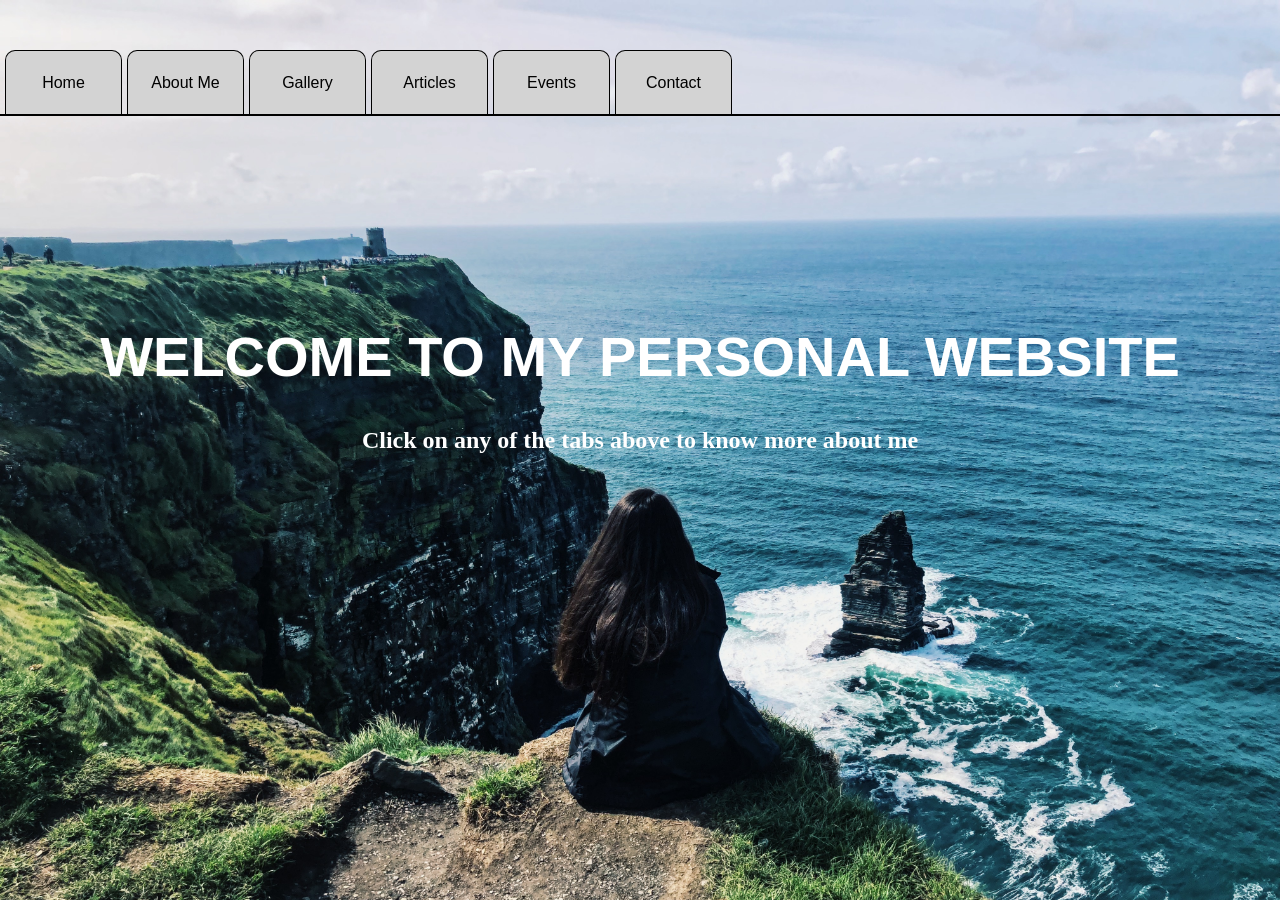
<file: index.html>
<!DOCTYPE html>
<html>
	<head>
		<title>Arushi Ahmed Personal Website</title>
		<link href="welcome.css" rel="stylesheet" />
		<link href="tabs.css" rel="stylesheet" />
	</head>
<body>

	<div class="tabs">
		<ul>
			<li><a href="https://arushiahmed.github.io" class="onlink">Home</a></li>
			<li><a href="about.html" class="onlink">About Me</a></li>
			<li><a href="gallery.html" class="onlink">Gallery</a></li>
			<li><a href="articles.html" class="onlink">Articles</a></li>
			<li><a href="events.html" class="onlink">Events</a></li>
			<li><a href="contact.html" class="onlink">Contact</a></li>
		</ul>
	</div>
	
	<div class="cover">
		<h1>Welcome To My Personal Website</h1>
		<p>Click on any of the tabs above to know more about me</p>
	</div>

</body>
</html>
</file>
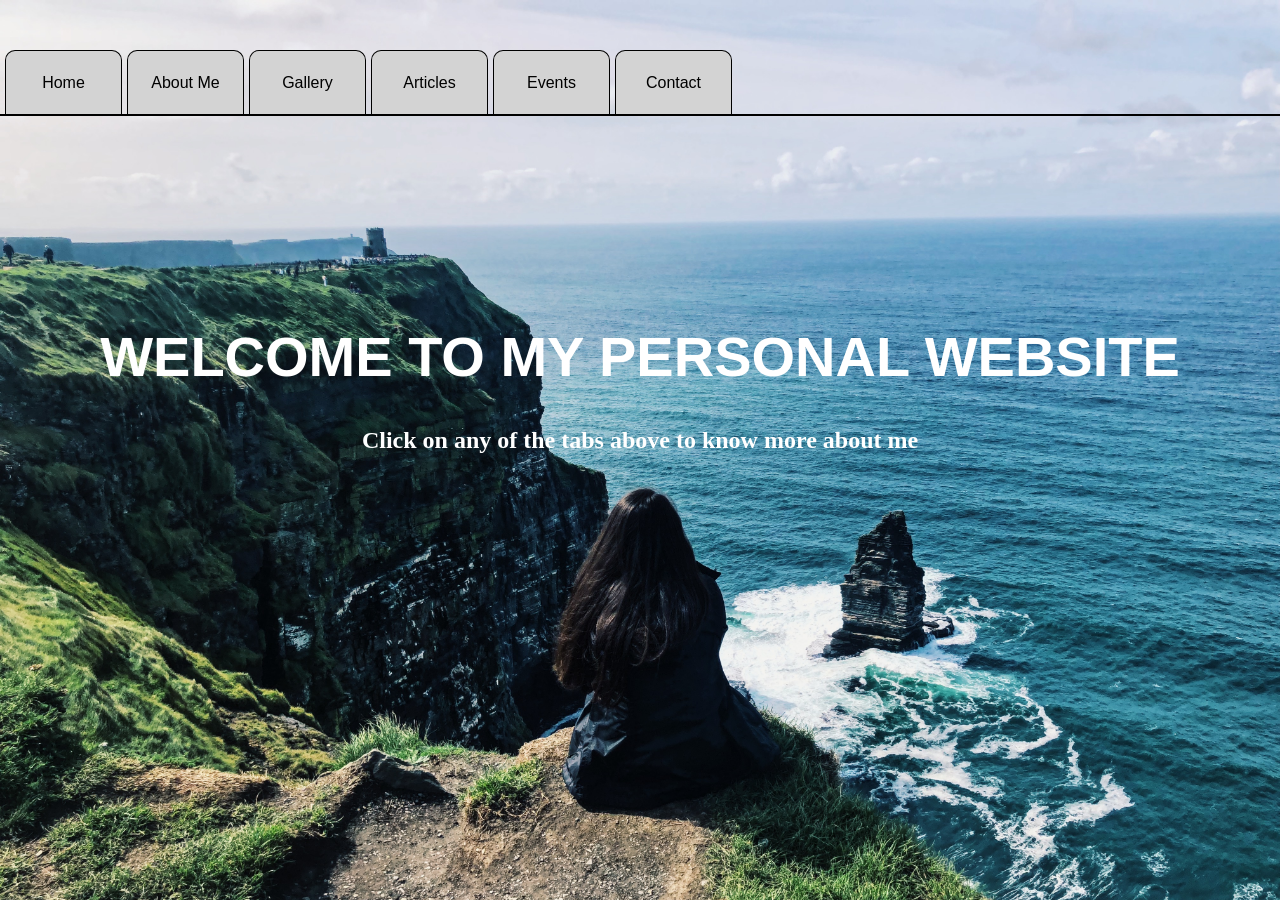
<file: Personal Website/index.html>
<!DOCTYPE html>
<html>
	<head>
		<title>Arushi Ahmed Personal Website</title>
		<link href="welcome.css" rel="stylesheet" />
		<link href="tabs.css" rel="stylesheet" />
	</head>
<body>

	<div class="tabs">
		<ul>
			<li><a href="index.html" class="onlink">Home</a></li>
			<li><a href="about.html" class="onlink">About Me</a></li>
			<li><a href="gallery.html" class="onlink">Gallery</a></li>
			<li><a href="articles.html" class="onlink">Articles</a></li>
			<li><a href="events.html" class="onlink">Events</a></li>
			<li><a href="contact.html" class="onlink">Contact</a></li>
		</ul>
	</div>
	
	<div class="cover">
		<h1>Welcome To My Personal Website</h1>
		<p>Click on any of the tabs above to know more about me</p>
	</div>

</body>
</html>
</file>
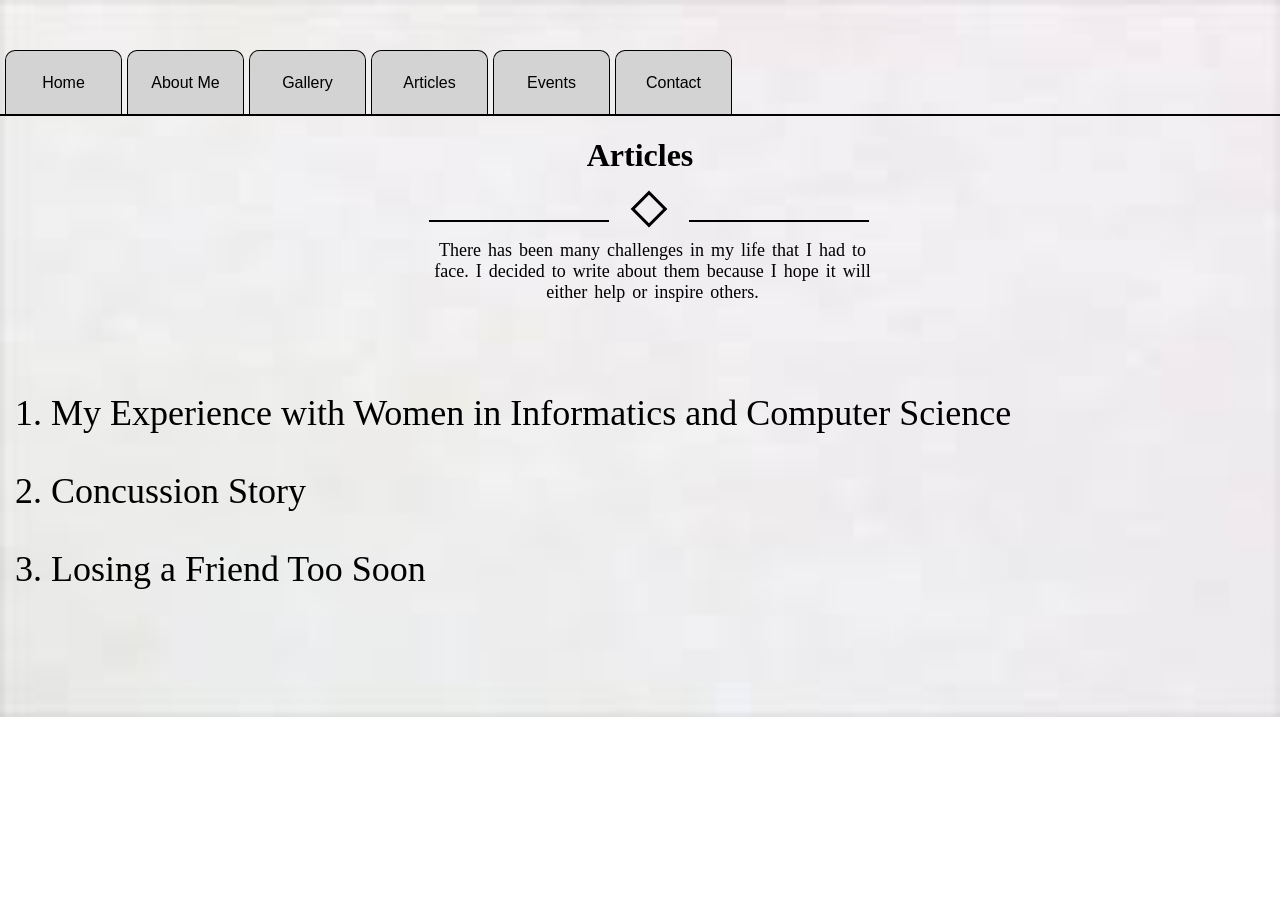
<file: articles.html>
<!DOCTYPE html>
<html>
	<head>
		<title>Arushi Ahmed Personal Website</title>
		<link href="articles.css" rel="stylesheet" />
		<link href="tabs.css" rel="stylesheet" />
	</head>
		<style>
			body
			{
			  margin: auto;
			  background-image: url("pictures/backgroundNew.jpg");
			  background-repeat: no-repeat;
			  background-size: cover;
			}
		</style>
	</head>
<body>

	<div class="tabs">
		<ul>
			<li><a href="https://arushiahmed.github.io" class="onlink">Home</a></li>
			<li><a href="about.html" class="onlink">About Me</a></li>
			<li><a href="gallery.html" class="onlink">Gallery</a></li>
			<li><a href="articles.html" class="onlink">Articles</a></li>
			<li><a href="events.html" class="onlink">Events</a></li>
			<li><a href="contact.html" class="onlink">Contact</a></li>
		</ul>
	</div>

	<h1 style="text-align: center">Articles</h1>
			<div class="container">
			<div class="line"></div> 
			<div class="diamond"></div>
			<div class="line"></div> 
			</div>
			<br>
			<div class="textbox">
			<p> There has been many challenges in my life that I had to face. I decided to write about them because I hope it will either help or inspire others. </p></div><br><br>
	
	<div class="articles">
		<ul>
			<li><a href="https://medium.com/hackher413/my-experience-with-women-in-infomatics-and-computer-science-7c960f09bda" class="onlink">1. My Experience with Women in Informatics and Computer Science</a></li><br><br>
			<li><a href="concussionpartone.html" class="onlink">2. Concussion Story</a></li><br><br>
			<li><a href="michellestory.html" class="onlink">3. Losing a Friend Too Soon</a></li><br>
			<li><a href="#" class="onlink"></a></li><br>
			<li><a href="#" class="onlink"></a></li><br>
			<li><a href="#" class="onlink"></a></li><br>
		</ul>
	</div>

</body>
</html>
</file>
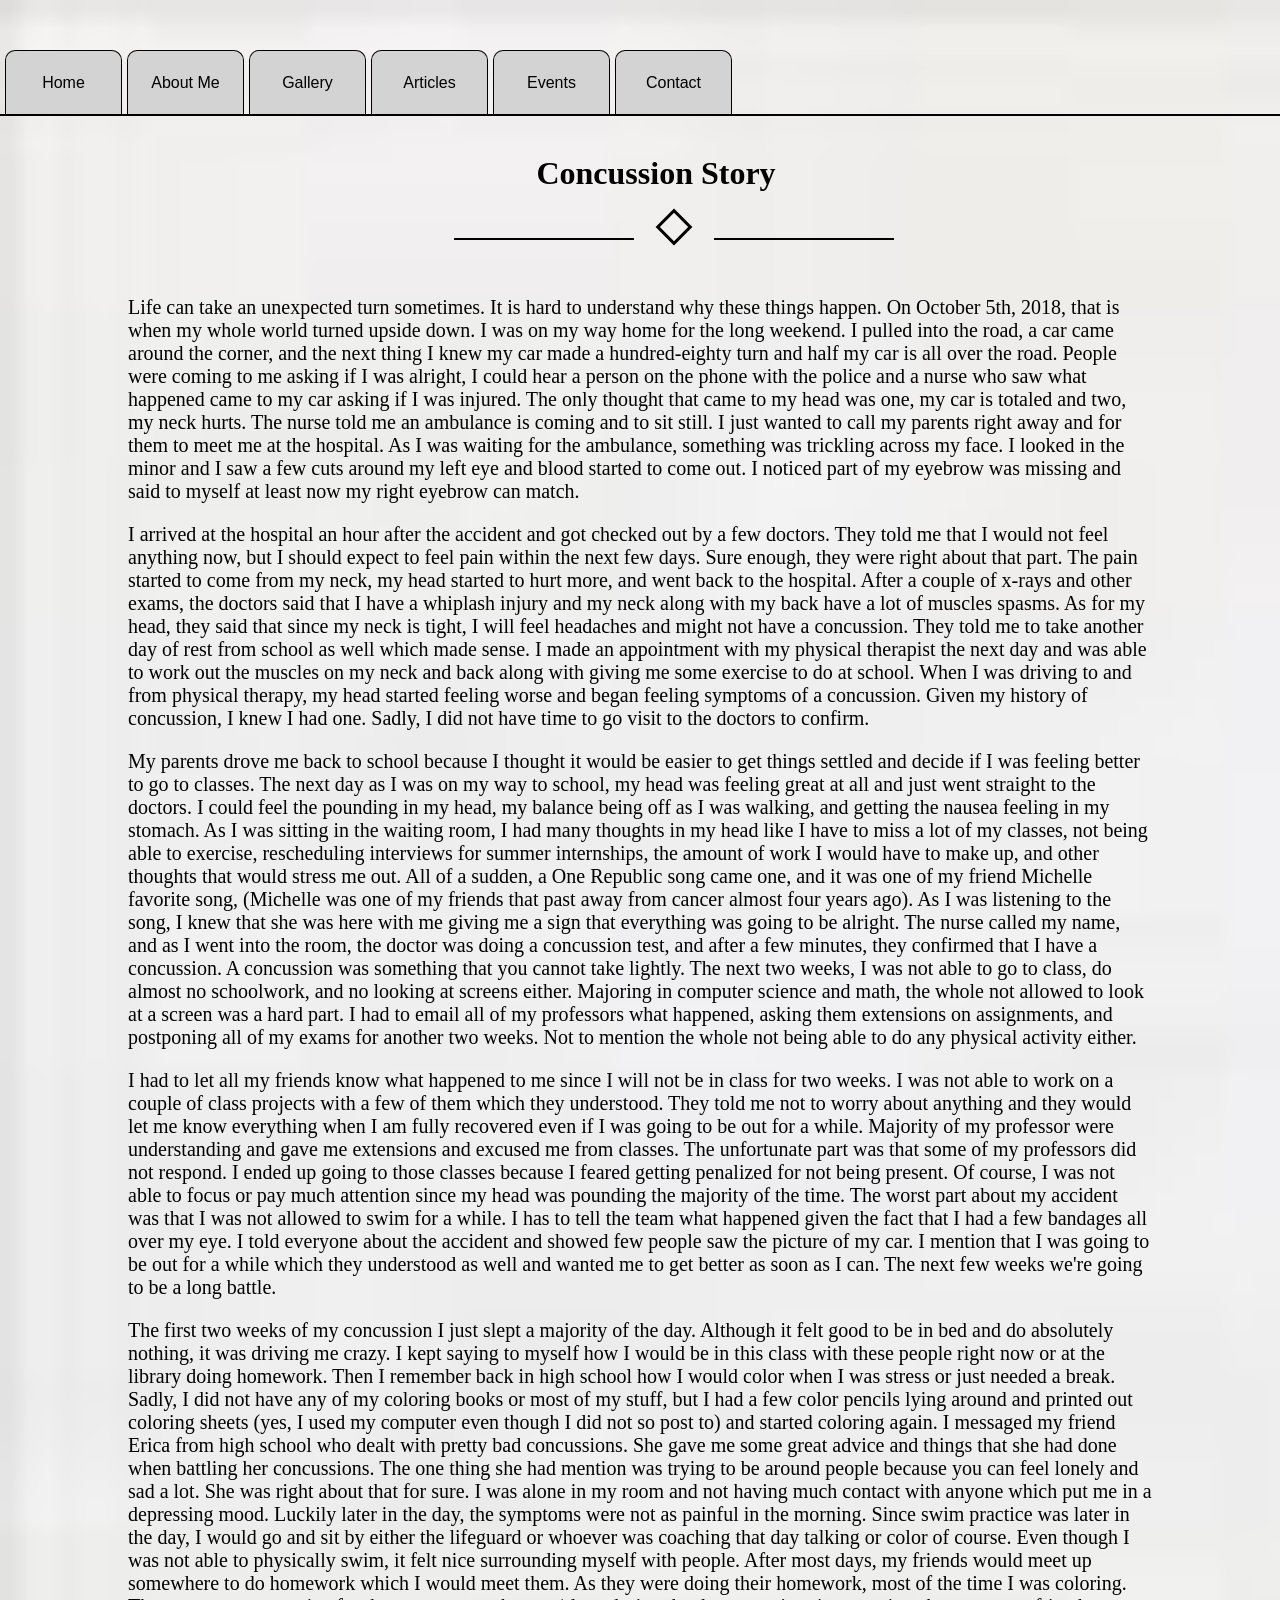
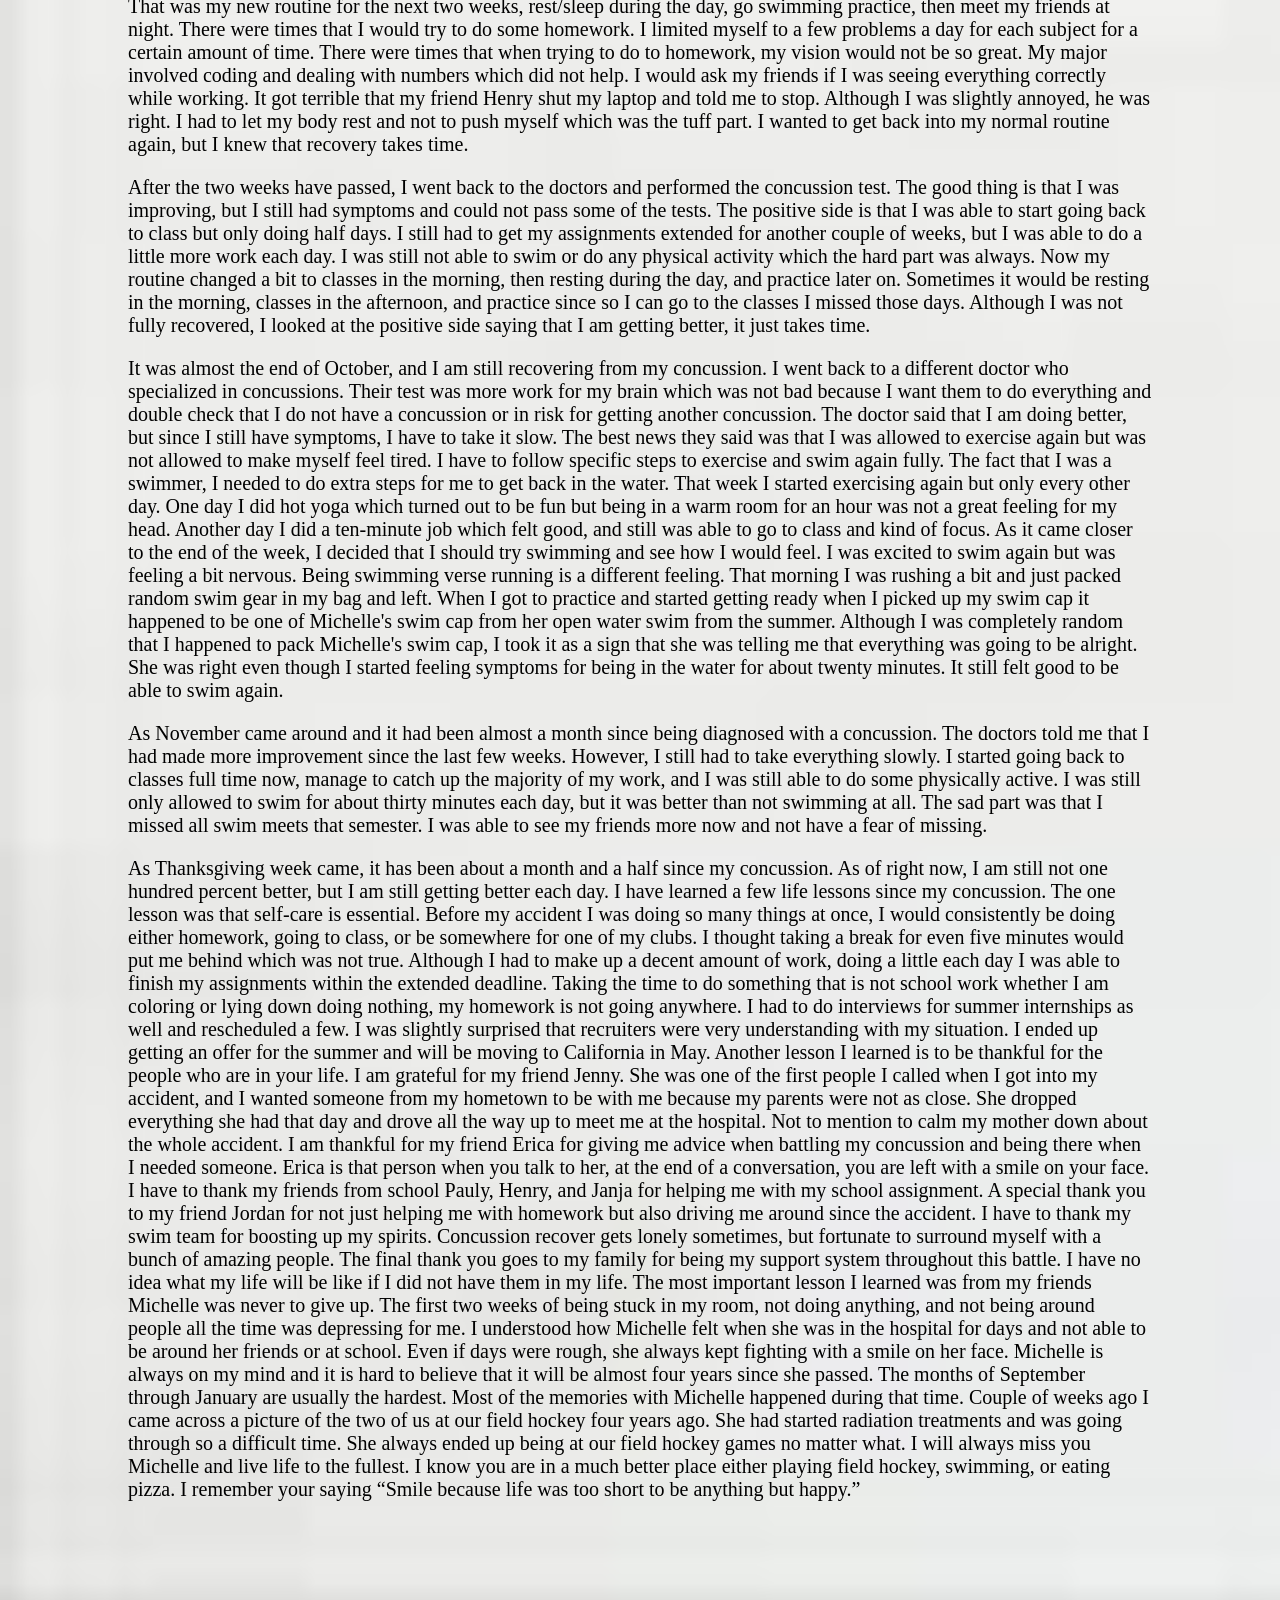
<file: concussionpartone.html>
<!DOCTYPE html>
<html>
	<head>
		<title>Arushi Ahmed Personal Website</title>
		<link href="about.css" rel="stylesheet" />
		<link href="tabs.css" rel="stylesheet" />
		</head>
		<style>
	p{
		padding-left: 10%;
		padding-right: 10%;
		font-size: 20px;

	}
</style>
<body>

	<div class="tabs">
		<ul>
			<li><a href="https://arushiahmed.github.io" class="onlink">Home</a></li>
			<li><a href="about.html" class="onlink">About Me</a></li>
			<li><a href="gallery.html" class="onlink">Gallery</a></li>
			<li><a href="articles.html" class="onlink">Articles</a></li>
			<li><a href="events.html" class="onlink">Events</a></li>
			<li><a href="contact.html" class="onlink">Contact</a></li>
		</ul>
	</div>
	<br>

	<div class="Title">
		<h1>Concussion Story</h1>
			<div class="container">
			<div class="line"></div> 
			<div class="diamond"></div>
			<div class="line"></div> 
			</div>
	</div>
	<br><br>
	<p>Life can take an unexpected turn sometimes. It is hard to understand why these things happen. On October 5th, 2018, that is when my whole world turned upside down. I was on my way home for the long weekend. I pulled into the road, a car came around the corner, and the next thing I knew my car made a hundred-eighty turn and half my car is all over the road. People were coming to me asking if I was alright, I could hear a person on the phone with the police and a nurse who saw what happened came to my car asking if I was injured. The only thought that came to my head was one, my car is totaled and two, my neck hurts. The nurse told me an ambulance is coming and to sit still. I just wanted to call my parents right away and for them to meet me at the hospital. As I was waiting for the ambulance, something was trickling across my face. I looked in the minor and I saw a few cuts around my left eye and blood started to come out. I noticed part of my eyebrow was missing and said to myself at least now my right eyebrow can match. </p>
 	 <p>I arrived at the hospital an hour after the accident and got checked out by a few doctors. They told me that I would not feel anything now, but I should expect to feel pain within the next few days. Sure enough, they were right about that part. The pain started to come from my neck, my head started to hurt more, and went back to the hospital. After a couple of x-rays and other exams, the doctors said that I have a whiplash injury and my neck along with my back have a lot of muscles spasms. As for my head, they said that since my neck is tight, I will feel headaches and might not have a concussion. They told me to take another day of rest from school as well which made sense. I made an appointment with my physical therapist the next day and was able to work out the muscles on my neck and back along with giving me some exercise to do at school. When I was driving to and from physical therapy, my head started feeling worse and began feeling symptoms of a concussion. Given my history of concussion, I knew I had one. Sadly, I did not have time to go visit to the doctors to confirm. </p>
    <p>My parents drove me back to school because I thought it would be easier to get things settled and decide if I was feeling better to go to classes. The next day as I was on my way to school, my head was feeling great at all and just went straight to the doctors. I could feel the pounding in my head, my balance being off as I was walking, and getting the nausea feeling in my stomach. As I was sitting in the waiting room, I had many thoughts in my head like I have to miss a lot of my classes, not being able to exercise, rescheduling interviews for summer internships, the amount of work I would have to make up, and other thoughts that would stress me out. All of a sudden, a One Republic song came one, and it was one of my friend Michelle favorite song, (Michelle was one of my friends that past away from cancer almost four years ago). As I was listening to the song, I knew that she was here with me giving me a sign that everything was going to be alright. The nurse called my name, and as I went into the room, the doctor was doing a concussion test, and after a few minutes, they confirmed that I have a concussion. A concussion was something that you cannot take lightly. The next two weeks, I was not able to go to class, do almost no schoolwork, and no looking at screens either. Majoring in computer science and math, the whole not allowed to look at a screen was a hard part. I had to email all of my professors what happened, asking them extensions on assignments, and postponing all of my exams for another two weeks. Not to mention the whole not being able to do any physical activity either.</p>
   <p> I had to let all my friends know what happened to me since I will not be in class for two weeks. I was not able to work on a couple of class projects with a few of them which they understood. They told me not to worry about anything and they would let me know everything when I am fully recovered even if I was going to be out for a while. Majority of my professor were understanding and gave me extensions and excused me from classes. The unfortunate part was that some of my professors did not respond. I ended up going to those classes because I feared getting penalized for not being present. Of course, I was not able to focus or pay much attention since my head was pounding the majority of the time. The worst part about my accident was that I was not allowed to swim for a while. I has to tell the team what happened given the fact that I had a few bandages all over my eye. I told everyone about the accident and showed few people saw the picture of my car. I mention that I was going to be out for a while which they understood as well and wanted me to get better as soon as I can. The next few weeks we're going to be a long battle.</p>
<p>The first two weeks of my concussion I just slept a majority of the day. Although it felt good to be in bed and do absolutely nothing, it was driving me crazy. I kept saying to myself how I would be in this class with these people right now or at the library doing homework. Then I remember back in high school how I would color when I was stress or just needed a break. Sadly, I did not have any of my coloring books or most of my stuff, but I had a few color pencils lying around and printed out coloring sheets (yes, I used my computer even though I did not so post to) and started coloring again. I messaged my friend Erica from high school who dealt with pretty bad concussions. She gave me some great advice and things that she had done when battling her concussions. The one thing she had mention was trying to be around people because you can feel lonely and sad a lot. She was right about that for sure. I was alone in my room and not having much contact with anyone which put me in a depressing mood. Luckily later in the day, the symptoms were not as painful in the morning. Since swim practice was later in the day, I would go and sit by either the lifeguard or whoever was coaching that day talking or color of course. Even though I was not able to physically swim, it felt nice surrounding myself with people. After most days, my friends would meet up somewhere to do homework which I would meet them. As they were doing their homework, most of the time I was coloring. That was my new routine for the next two weeks, rest/sleep during the day, go swimming practice, then meet my friends at night. There were times that I would try to do some homework. I limited myself to a few problems a day for each subject for a certain amount of time. There were times that when trying to do to homework, my vision would not be so great. My major involved coding and dealing with numbers which did not help. I would ask my friends if I was seeing everything correctly while working. It got terrible that my friend Henry shut my laptop and told me to stop. Although I was slightly annoyed, he was right. I had to let my body rest and not to push myself which was the tuff part. I wanted to get back into my normal routine again, but I knew that recovery takes time.</p>
<p>After the two weeks have passed, I went back to the doctors and performed the concussion test. The good thing is that I was improving, but I still had symptoms and could not pass some of the tests. The positive side is that I was able to start going back to class but only doing half days. I still had to get my assignments extended for another couple of weeks, but I was able to do a little more work each day. I was still not able to swim or do any physical activity which the hard part was always. Now my routine changed a bit to classes in the morning, then resting during the day, and practice later on. Sometimes it would be resting in the morning, classes in the afternoon, and practice since so I can go to the classes I missed those days. Although I was not fully recovered, I looked at the positive side saying that I am getting better, it just takes time. </p>
 <p>It was almost the end of October, and I am still recovering from my concussion. I went back to a different doctor who specialized in concussions. Their test was more work for my brain which was not bad because I want them to do everything and double check that I do not have a concussion or in risk for getting another concussion. The doctor said that I am doing better, but since I still have symptoms, I have to take it slow. The best news they said was that I was allowed to exercise again but was not allowed to make myself feel tired. I have to follow specific steps to exercise and swim again fully. The fact that I was a swimmer, I needed to do extra steps for me to get back in the water. That week I started exercising again but only every other day. One day I did hot yoga which turned out to be fun but being in a warm room for an hour was not a great feeling for my head. Another day I did a ten-minute job which felt good, and still was able to go to class and kind of focus. As it came closer to the end of the week, I decided that I should try swimming and see how I would feel. I was excited to swim again but was feeling a bit nervous. Being swimming verse running is a different feeling. That morning I was rushing a bit and just packed random swim gear in my bag and left. When I got to practice and started getting ready when I picked up my swim cap it happened to be one of Michelle&#39;s swim cap from her open water swim from the summer. Although I was completely random that I happened to pack Michelle&#39;s swim cap, I took it as a sign that she was telling me that everything was going to be alright.  She was right even though I started feeling symptoms for being in the water for about twenty minutes. It still felt good to be able to swim again. </p>
   <p> As November came around and it had been almost a month since being diagnosed with a concussion. The doctors told me that I had made more improvement since the last few weeks. However, I still had to take everything slowly. I started going back to classes full time now, manage to catch up the majority of my work, and I was still able to do some physically active. I was still only allowed to swim for about thirty minutes each day, but it was better than not swimming at all. The sad part was that I missed all swim meets that semester. I was able to see my friends more now and not have a fear of missing. </p>
	<p>As Thanksgiving week came, it has been about a month and a half since my concussion. As of right now, I am still not one hundred percent better, but I am still getting better each day. I have learned a few life lessons since my concussion. The one lesson was that self-care is essential. Before my accident I was doing so many things at once, I would consistently be doing either homework, going to class, or be somewhere for one of my clubs. I thought taking a break for even five minutes would put me behind which was not true. Although I had to make up a decent amount of work, doing a little each day I was able to finish my assignments within the extended deadline. Taking the time to do something that is not school work whether I am coloring or lying down doing nothing, my homework is not going anywhere. I had to do interviews for summer internships as well and rescheduled a few. I was slightly surprised that recruiters were very understanding with my situation. I ended up getting an offer for the summer and will be moving to California in May. Another lesson I learned is to be thankful for the people who are in your life. I am grateful for my friend Jenny. She was one of the first people I called when I got into my accident, and I wanted someone from my hometown to be with me because my parents were not as close. She dropped everything she had that day and drove all the way up to meet me at the hospital. Not to mention to calm my mother down about the whole accident. I am thankful for my friend Erica for giving me advice when battling my concussion and being there when I needed someone. Erica is that person when you talk to her, at the end of a conversation, you are left with a smile on your face. I have to thank my friends from school Pauly, Henry, and Janja for helping me with my school assignment. A special thank you to my friend Jordan for not just helping me with homework but also driving me around since the accident. I have to thank my swim team for boosting up my spirits. Concussion recover gets lonely sometimes, but fortunate  to surround myself with a bunch of amazing people. The final thank you goes to my family for being my support system throughout this battle. I have no idea what my life will be like if I did not have them in my life. The most important lesson I learned was from my friends Michelle was never to give up. The first two weeks of being stuck in my room, not doing anything, and not being around people all the time was depressing for me. I understood how Michelle felt when she was in the hospital for days and not able to be around her friends or at school. Even if days were rough, she always kept fighting with a smile on her face. Michelle is always on my mind and it is hard to believe that it will be almost four years since she passed. The months of September through January are usually the hardest. Most of the memories with Michelle happened during that time. Couple of weeks ago I came across a picture of the two of us at our field hockey four years ago. She had started radiation treatments and was going through so a difficult time. She always ended up being at our field hockey games no matter what. I will always miss you Michelle and live life to the fullest. I know you are in a much better place either playing field hockey, swimming, or eating pizza. I remember your saying <q>Smile because life was too short to be anything but happy.</q> </p>

<br><br><br><br><br>
</file>
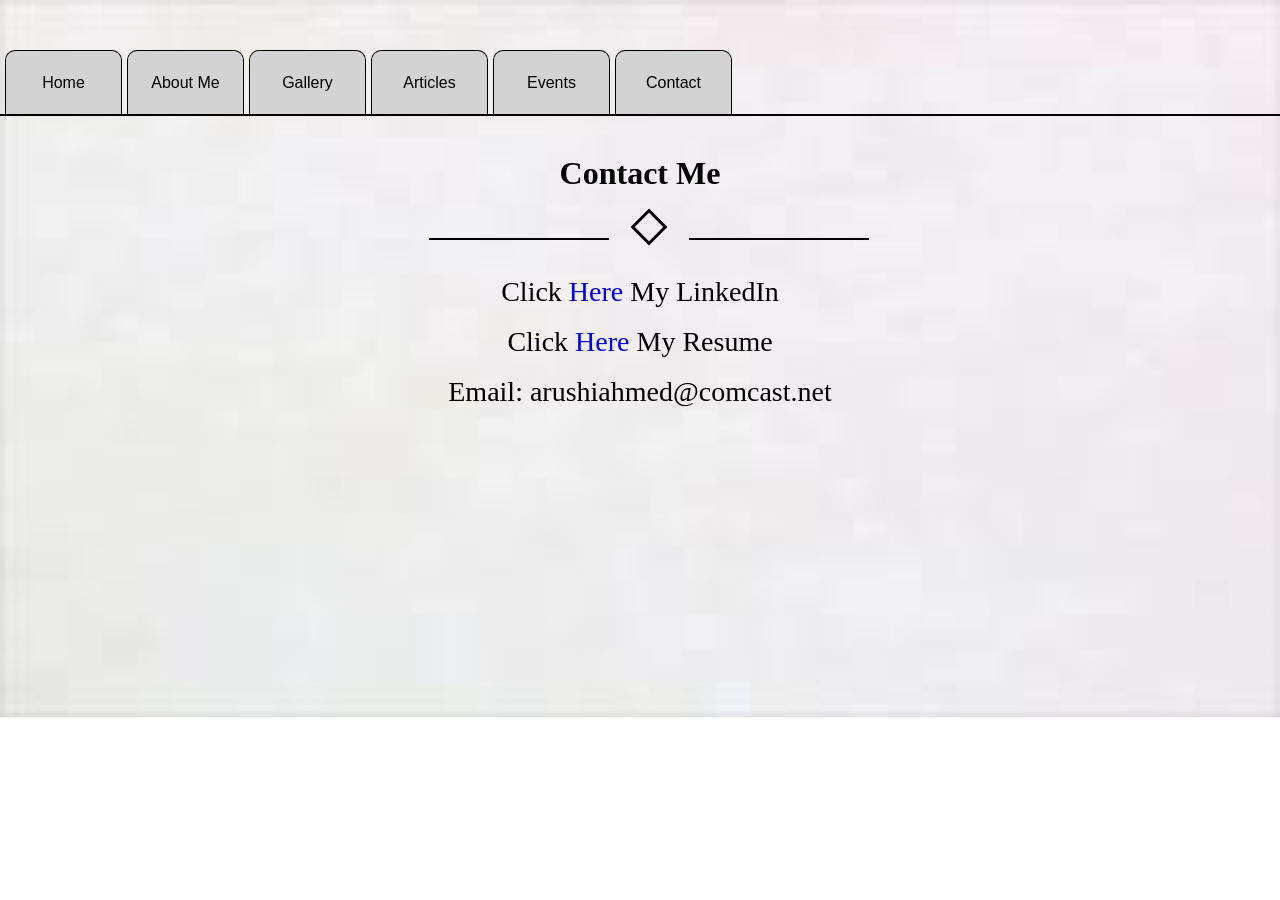
<file: contact.html>
<!DOCTYPE html>
<html>
	<head>
		<title>Arushi Ahmed Personal Website</title>
		<link href="contact.css" rel="stylesheet" />
		<link href="tabs.css" rel="stylesheet" />
		<style>
			body
			{
			  margin: auto;
			  background-image: url("pictures/backgroundNew.jpg");
			  background-repeat: no-repeat;
			  background-size: cover;
			}
		</style>
	</head>
<body>

	<div class="tabs">
		<ul>
			<li><a href="https://arushiahmed.github.io" class="onlink">Home</a></li>
			<li><a href="about.html" class="onlink">About Me</a></li>
			<li><a href="gallery.html" class="onlink">Gallery</a></li>
			<li><a href="articles.html" class="onlink">Articles</a></li>
			<li><a href="events.html" class="onlink">Events</a></li>
			<li><a href="contact.html" class="onlink">Contact</a></li>
		</ul>
	</div>
	<br>
			<h1>Contact Me</h1>
			<div class="container">
			<div class="line"></div> 
			<div class="diamond"></div>
			<div class="line"></div> 
			</div>
			<br><br>

			<p>Click <a href="https://www.linkedin.com/in/arushiahmed/"class="onlink">Here</a> My LinkedIn</p> <br>
			<p>Click <a href="Arushi Ahmed Resume.pdf"class="onlink">Here</a> My Resume</p><br>
			<p>Email: arushiahmed@comcast.net</p>
</body>
</html>
</file>
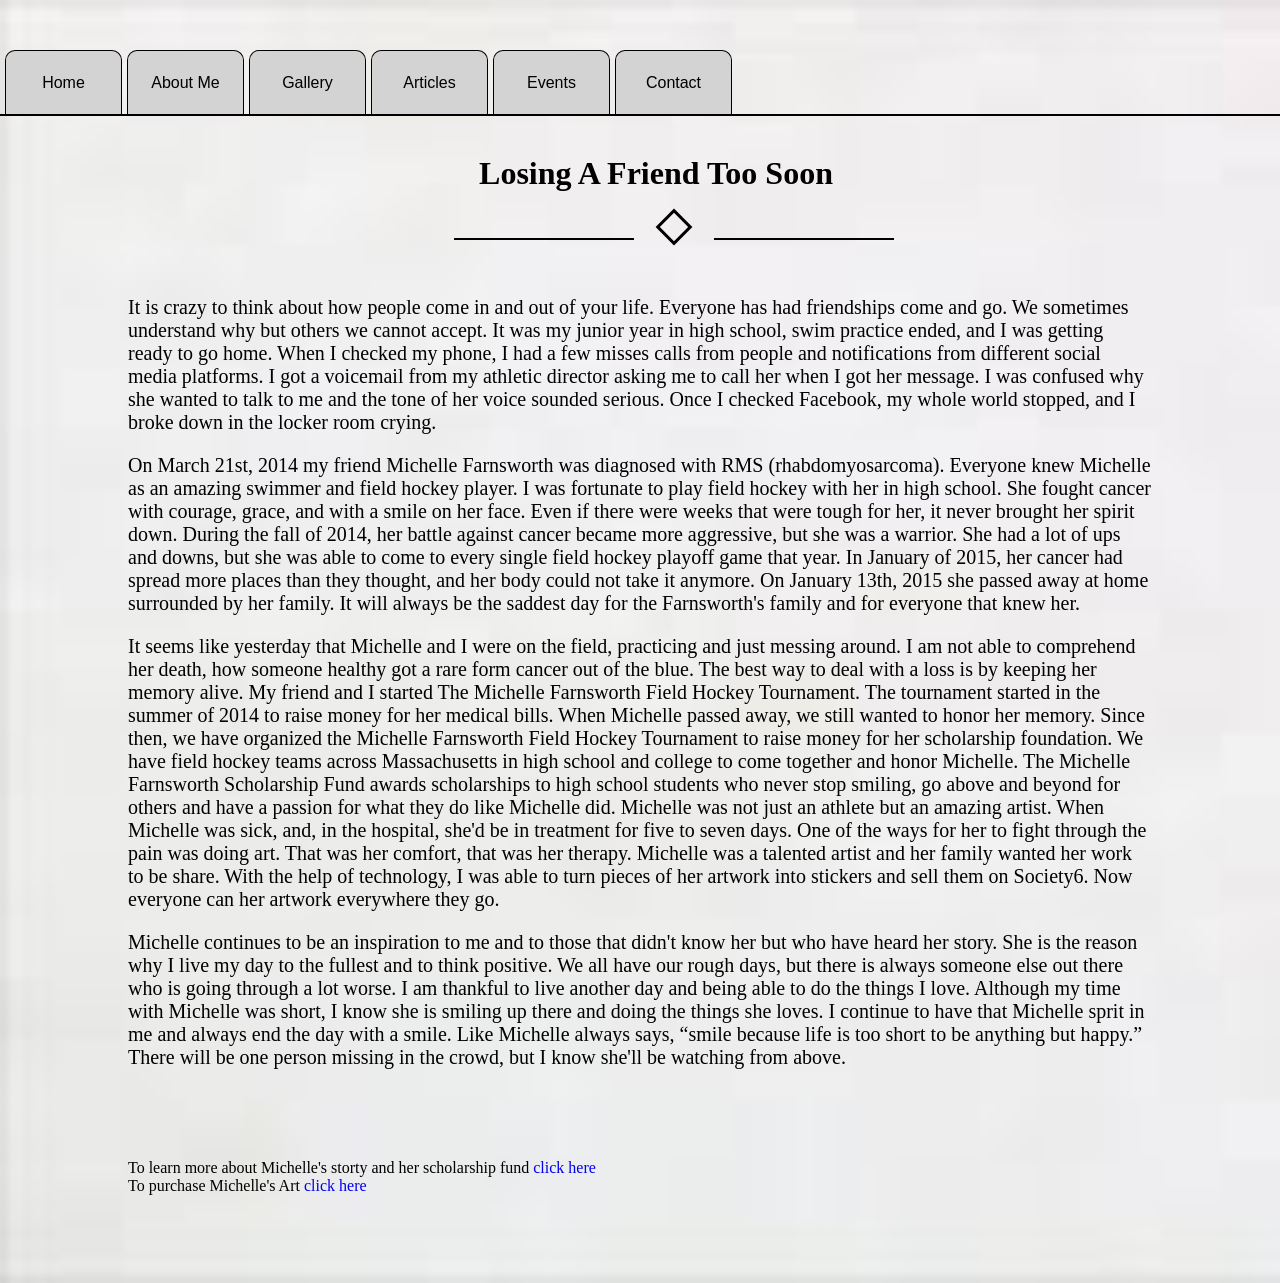
<file: michellestory.html>
<!DOCTYPE html>
<html>
	<head>
		<title>Arushi Ahmed Personal Website</title>
		<link href="about.css" rel="stylesheet" />
		<link href="tabs.css" rel="stylesheet" />
		</head>
		<style>
	p
	{
		padding-left: 10%;
		padding-right: 10%;
		font-size: 20px;

	}

	ul 
	{
		list-style-type: none;
		padding-left: 10%;
		padding-right: 10%
	
	}
	
	a
	{
		text-decoration: none;
		
	}

</style>
<body>

	<div class="tabs">
		<ul>
			<li><a href="https://arushiahmed.github.io" class="onlink">Home</a></li>
			<li><a href="about.html" class="onlink">About Me</a></li>
			<li><a href="gallery.html" class="onlink">Gallery</a></li>
			<li><a href="articles.html" class="onlink">Articles</a></li>
			<li><a href="events.html" class="onlink">Events</a></li>
			<li><a href="contact.html" class="onlink">Contact</a></li>
		</ul>
	</div>
	<br>

	<div class="Title">
		<h1>Losing A Friend Too Soon</h1>
			<div class="container">
			<div class="line"></div> 
			<div class="diamond"></div>
			<div class="line"></div> 
			</div>
	</div>
	<br><br>

	<p>It is crazy to think about how people come in and out of your life. Everyone has had friendships come and go. We sometimes understand why but others we cannot accept. It was my junior year in high school, swim practice ended, and I was getting ready to go home. When I checked my phone, I had a few misses calls from people and notifications from different social media platforms. I got a voicemail from my athletic director asking me to call her when I got her message. I was confused why she wanted to talk to me and the tone of her voice sounded serious. Once I checked Facebook, my whole world stopped, and I broke down in the locker room crying.</p>
 	<p>On March 21st, 2014 my friend Michelle Farnsworth was diagnosed with RMS (rhabdomyosarcoma). Everyone knew Michelle as an amazing swimmer and field hockey player. I was fortunate to play field hockey with her in high school. She fought cancer with courage, grace, and with a smile on her face. Even if there were weeks that were tough for her, it never brought her spirit down. During the fall of 2014, her battle against cancer became more aggressive, but she was a warrior. She had a lot of ups and downs, but she was able to come to every single field hockey playoff game that year. In January of 2015, her cancer had spread more places than they thought, and her body could not take it anymore. On January 13th, 2015 she passed away at home surrounded by her family. It will always be the saddest day for the Farnsworth's family and for everyone that knew her.</p>
  	<p>It seems like yesterday that Michelle and I were on the field, practicing and just messing around. I am not able to comprehend her death, how someone healthy got a rare form cancer out of the blue. The best way to deal with a loss is by keeping her memory alive. My friend and I started The Michelle Farnsworth Field Hockey Tournament. The tournament started in the summer of 2014 to raise money for her medical bills. When Michelle passed away, we still wanted to honor her memory. Since then, we have organized the Michelle Farnsworth Field Hockey Tournament to raise money for her scholarship foundation. We have field hockey teams across Massachusetts in high school and college to come together and honor Michelle. The Michelle Farnsworth Scholarship Fund awards scholarships to high school students who never stop smiling, go above and beyond for others and have a passion for what they do like Michelle did. Michelle was not just an athlete but an amazing artist. When Michelle was sick, and, in the hospital, she'd be in treatment for five to seven days. One of the ways for her to fight through the pain was doing art. That was her comfort, that was her therapy. Michelle was a talented artist and her family wanted her work to be share. With the help of technology, I was able to turn pieces of her artwork into stickers and sell them on Society6. Now everyone can her artwork everywhere they go. </p>
	<p>Michelle continues to be an inspiration to me and to those that didn't know her but who have heard her story. She is the reason why I live my day to the fullest and to think positive. We all have our rough days, but there is always someone else out there who is going through a lot worse. I am thankful to live another day and being able to do the things I love. Although my time with Michelle was short, I know she is smiling up there and doing the things she loves. I continue to have that Michelle sprit in me and always end the day with a smile. Like Michelle always says, <q>smile because life is too short to be anything but happy.</q> There will be one person missing in the crowd, but I know she'll be watching from above.</p>
	<br><br><br>

		<ul>
			<li style="font-size: 16px; text-decoration: none">To learn more about Michelle's storty and her scholarship fund<a href="https://www.michellefarnsworthscholarship.com" class="onlink"> click here</a></li>
			<li style="font-size: 16px; text-decoration: none">To purchase Michelle's Art<a href="https://society6.com/michellefarnsworthart" class="onlink"> click here</a></li><br>
			<li><a href="#" class="onlink"></a></li>
			<li><a href="#" class="onlink"></a></li><br>
			<li><a href="#" class="onlink"></a></li><br>
			<li><a href="#" class="onlink"></a></li><br>
		</ul>

</body>
</html>
</file>
<file: welcome.css>
body
{
	background-image: url("pictures/CoverPhoto.jpg");
	background-repeat: no-repeat;
	background-size: cover;
	margin: auto;
}

.cover 
{
	margin:13em auto 12em;
	width:100%;
	text-align: center;
}

h1
{
	font-size: 3.5em;
    color: white;
    font-family: 'Open Sans', sans-serif;
    font-weight: bold;
    text-transform: uppercase;
    text-align: center;
}

.cover p
{
	font-size: 1.5em;
	font-weight: bold;
	font-family: Oxygen;
	color: white;
	text-align: center;
}
</file>
<file: tabs.css>
.tabs
{
	margin: center;
	position: center;
	border-bottom: 2px solid #000000;
	width: auto;
	padding: 0px 5px 0px 5px;
	height: 64px;
	margin-top: 50px;

}

.tabs ul
{
	padding: 0;
	list-style: none;
}

.tabs ul li
{
	font-family: Arial;
	font-size: 16px;
	margin-right: 5px;
	text-align: center;
	float: left;

}

.tabs ul li a
{
	text-decoration: none;
	color: #000000;
	background: #D3D3D3;
	border: 1px solid #000000;
	border-bottom: none;
	padding: 23px 20px 22px 20px;
	-webkit-border-top-right-radius: 10px;
	-webkit-border-top-left-radius: 10px;
	-moz-border-radius-topleft: 10px;
	-moz-border-radius-topright: 10px;
	width: 75px;
	display: block;
}

.tabs ul li a: hover 
{
	text-decoration: none;
	color: #000000
	background: #96e0e9;
	-moz-transition: background-color: 200ms ease-in;
	-webkit-transition:background-color: 200ms ease-in;
	-ms-transition: background-color 200ms ease-in;
	transition: background-color 200ms ease-in;
}

.tabs ul li a #onlink
{
	background: #ffffff;
	color: #000000;
	border-bottom: 1px solid #ffffff;
}

.tabs ul li a#onlink:hover
{
	background: #ffffff;
	color: #000000
}
</file>
<file: Personal Website/welcome.css>
body
{
	background-image: url("pictures/CoverPhoto.jpg");
	background-repeat: no-repeat;
	background-size: cover;
	margin: auto;
}

.cover 
{
	margin:13em auto 12em;
	width:100%;
	text-align: center;
}

h1
{
	font-size: 3.5em;
    color: white;
    font-family: 'Open Sans', sans-serif;
    font-weight: bold;
    text-transform: uppercase;
    text-align: center;
}

.cover p
{
	font-size: 1.5em;
	font-weight: bold;
	font-family: Oxygen;
	color: white;
	text-align: center;
}
</file>
<file: Personal Website/tabs.css>
.tabs
{
	margin: center;
	position: center;
	border-bottom: 2px solid #000000;
	width: auto;
	padding: 0px 5px 0px 5px;
	height: 64px;
	margin-top: 50px;

}

.tabs ul
{
	padding: 0;
	list-style: none;
}

.tabs ul li
{
	font-family: Arial;
	font-size: 16px;
	margin-right: 5px;
	text-align: center;
	float: left;

}

.tabs ul li a
{
	text-decoration: none;
	color: #000000;
	background: #D3D3D3;
	border: 1px solid #000000;
	border-bottom: none;
	padding: 23px 20px 22px 20px;
	-webkit-border-top-right-radius: 10px;
	-webkit-border-top-left-radius: 10px;
	-moz-border-radius-topleft: 10px;
	-moz-border-radius-topright: 10px;
	width: 75px;
	display: block;
}

.tabs ul li a: hover 
{
	text-decoration: none;
	color: #000000
	background: #96e0e9;
	-moz-transition: background-color: 200ms ease-in;
	-webkit-transition:background-color: 200ms ease-in;
	-ms-transition: background-color 200ms ease-in;
	transition: background-color 200ms ease-in;
}

.tabs ul li a #onlink
{
	background: #ffffff;
	color: #000000;
	border-bottom: 1px solid #ffffff;
}

.tabs ul li a#onlink:hover
{
	background: #ffffff;
	color: #000000
}
</file>
<file: articles.css>
body
{
  margin: auto;
  background-image: url("pictures/backgroundNew.jpg");
  background-repeat: no-repeat;
  background-size: cover;
}

.container
{
  display: grid;
  grid-template-columns: 180px 80px 180px;
  text-align: center;
  margin: auto;
  margin-left: 33.5%
}
          
.diamond
{
  height: 20px;
  width: 20px;
  background-color: transparent;
  border-style: solid;
  border-color: black;
  -webkit-transform: rotate(45deg);
  transform: rotate(45deg);
  margin: auto;
  text-align: center;
}
 
.line
{
  border-bottom: 2px solid black;
  width: auto;
  float: center;
  text-align: center;
} 

.articles ul
{
  padding: 0;
  list-style: none;
}

.articles ul li
{
  font-family: Oxygen;
  font-size: 36px;
  margin-left: 15px;
}

.articles ul li a
{
  text-decoration: none;
  color: #000000;
}

.textbox
{
  height: 100px;
  width: 425px;
  margin: auto;
}

p
{
  text-align: center; 
  height: 250px; 
  width: 450px; 
  margin: auto; 
  word-spacing: 2.5px; 
  font-size: 18px; 
  font-family: Oxygen;
}
</file>
<file: about.css>
body
{
	margin: auto;
	background-image: url("pictures/backgroundNew.jpg");
	background-repeat: no-repeat;
	background-size: cover;
}

.Title h1
{
	font-weight: bold;
	font-family: Oxygen;
	color: black;
	text-align: center;
	margin-left: 2.5%;
}

.container
{
	display: grid;
	grid-template-columns: 180px 80px 180px;
	text-align: center;
	margin: auto;
	margin-left: 35.5%
}
          
.diamond
{
	height: 20px;
  	width: 20px;
  	background-color: transparent;
  	border-style: solid;
  	border-color: black;
  	-webkit-transform: rotate(45deg);
    transform: rotate(45deg);
    margin: auto;
    text-align: center;
}
 
.line
{
	border-bottom: 2px solid black;
	width: auto;
	float: center;
	text-align: center;
} 

.column 
{
    float: left;
    padding: 10px;
}
.left, .right 
{
  width: 50%;
}

.row:after 
{
    content: "";
    display: table;
    clear: both;
}

.boxtext
{
	text-align: center;
	font-family: Oxygen;
	word-spacing: 2.5px;
	font-size: 18px;
	max-width: 100%;
	margin-left: 25px;
	float: left;
}

.photo
{
	background-image: url("pictures/profilePic3.jpg");
	background-position: center;
	position: relative;
	height: 450px;
	width: 350px;
	background-repeat: no-repeat;
	background-size: cover;
	margin-left: 25px;
	margin-top: 45px;
}
</file>
<file: contact.css>
body
{
	margin: auto;
	background-image: url("pictures/backgroundNew.jpg");
	background-repeat: no-repeat;
	background-size: cover;
}

.container
{
	display: grid;
	grid-template-columns: 180px 80px 180px;
	text-align: center;
	margin: auto;
	margin-left: 33.5%
}
          
.diamond
{
	height: 20px;
  	width: 20px;
  	background-color: transparent;
  	border-style: solid;
  	border-color: black;
  	-webkit-transform: rotate(45deg);
    transform: rotate(45deg);
    margin: auto;
    text-align: center;
}
 
.line
{
	border-bottom: 2px solid black;
	width: auto;
	float: center;
	text-align: center;
} 

h1
{
	font-weight: bold;
  	font-family: Oxygen;
  	color: black;
  	text-align: center;
}

p
{
	text-align: center;
	margin: auto;
	font-size: 28px;
	font-family: Oxygen;
}

a
{
	text-decoration: none;
}
</file>
